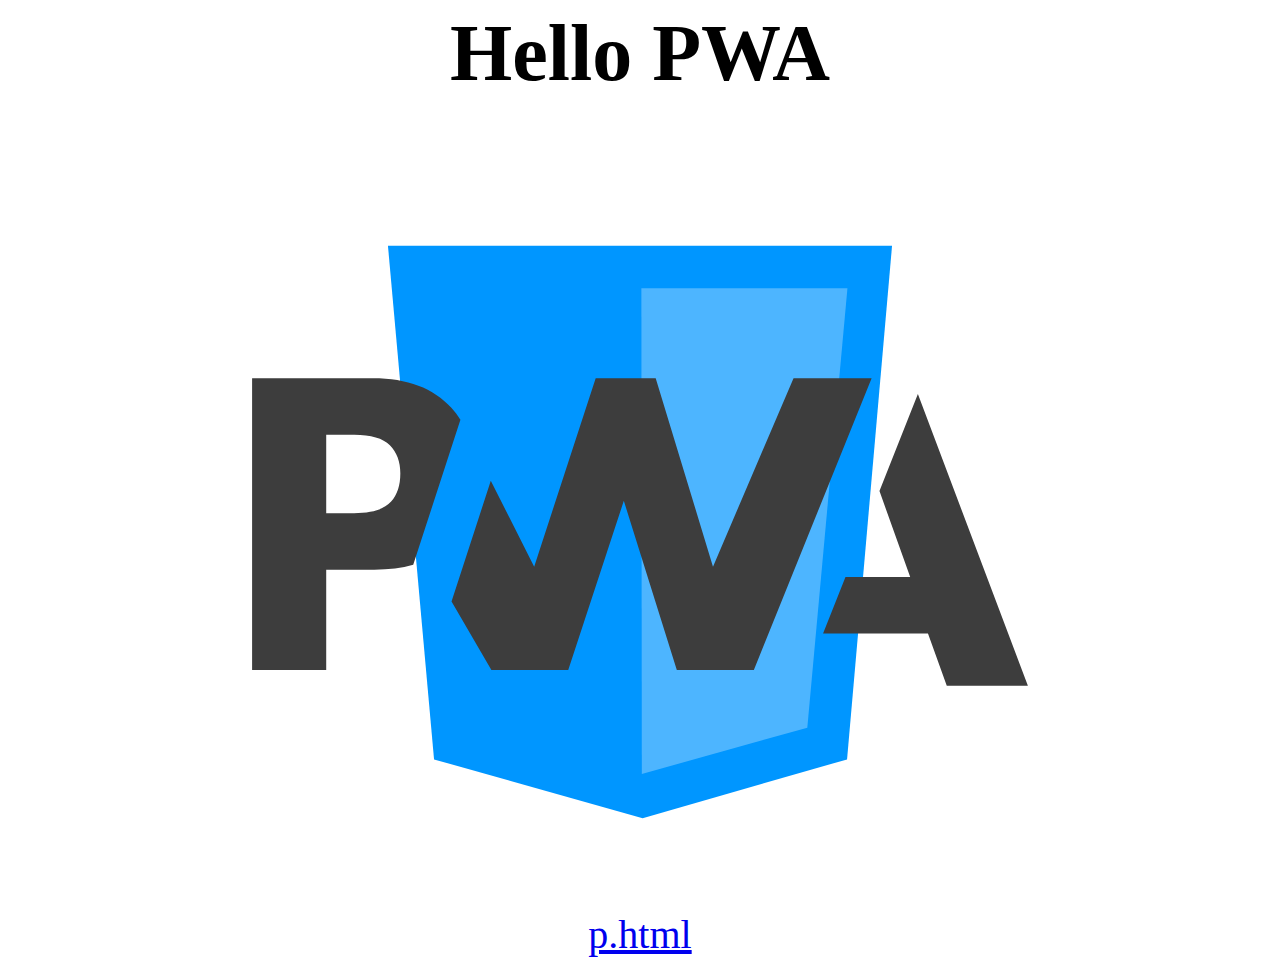
<file: index.html>
<html>
<head>
  <link rel="manifest" href="./manifest.json">
  <link rel="stylesheet" type="text/css" href="css/style.css">
  <script>
  // serviceWorkerが有効なら、Service-worker.jsを登録します。
  if('serviceWorker' in navigator){
    navigator.serviceWorker.register('./service_worker.js').then(
      function(){
        console.log('serviceWorker registered');
      }
    );
  }
  </script>
  <title>Hello PWA</title>
</head>
<body>
    <h1>Hello PWA</h1>
    <img src = "image/pwa-logo.svg" alt="PWA logo" class="image"/>
    <a href="p.html">p.html</a>
</body>
</html>
</file>
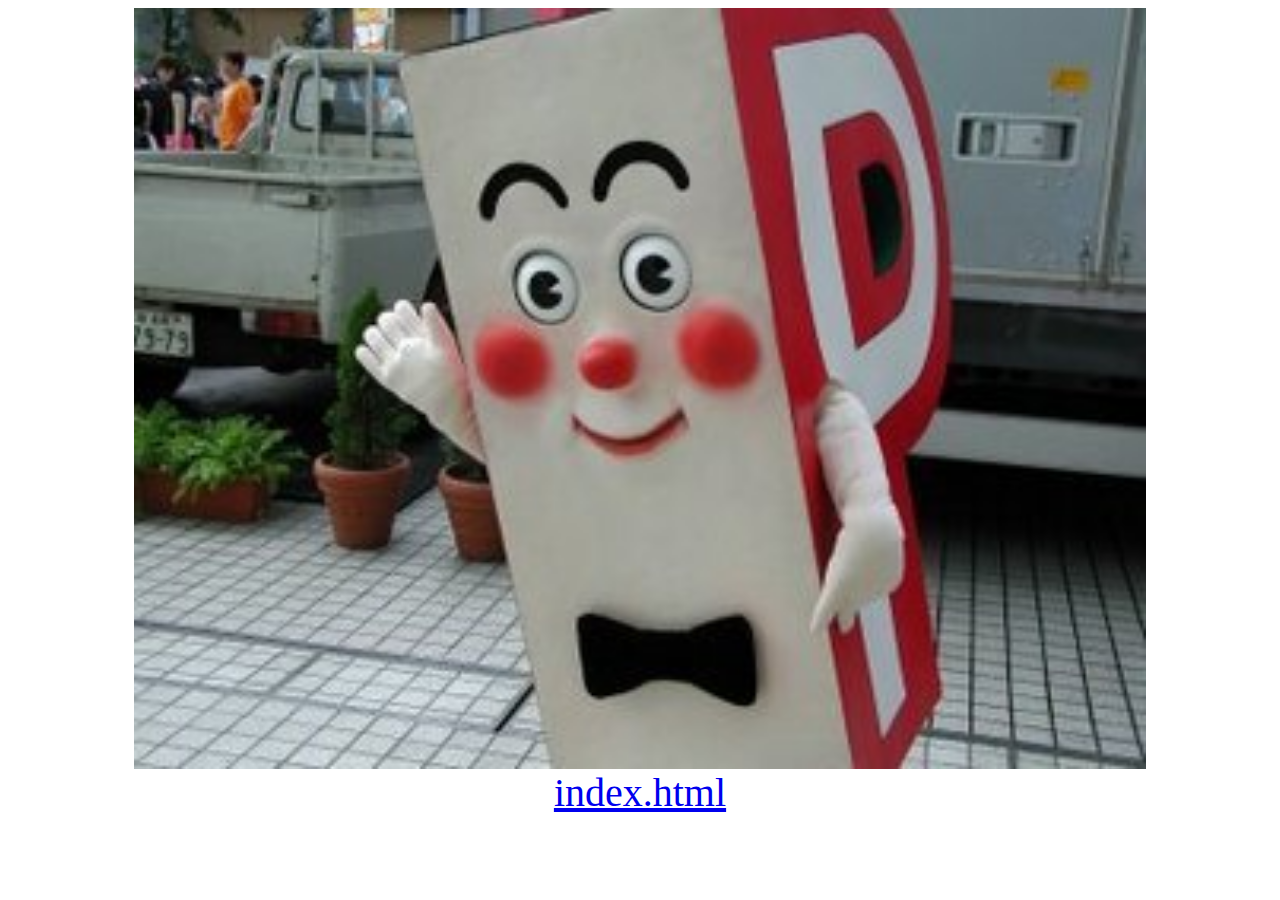
<file: p.html>
<html>
<head>
  <link rel="stylesheet" type="text/css" href="css/style.css">
  <title>p.html</title>
</head>
<body>
  <img src="image/p-chan.jpg" alt="p-chan" class="image"/>
  <a href="index.html">index.html</a>
</body>
</html>
</file>
<file: css/style.css>
body{
  text-align: center;
  font-size: 40px;
  vertical-align: middle;
}

.image{
  width:80%;
  margin:auto;
  display: block;
}
</file>
